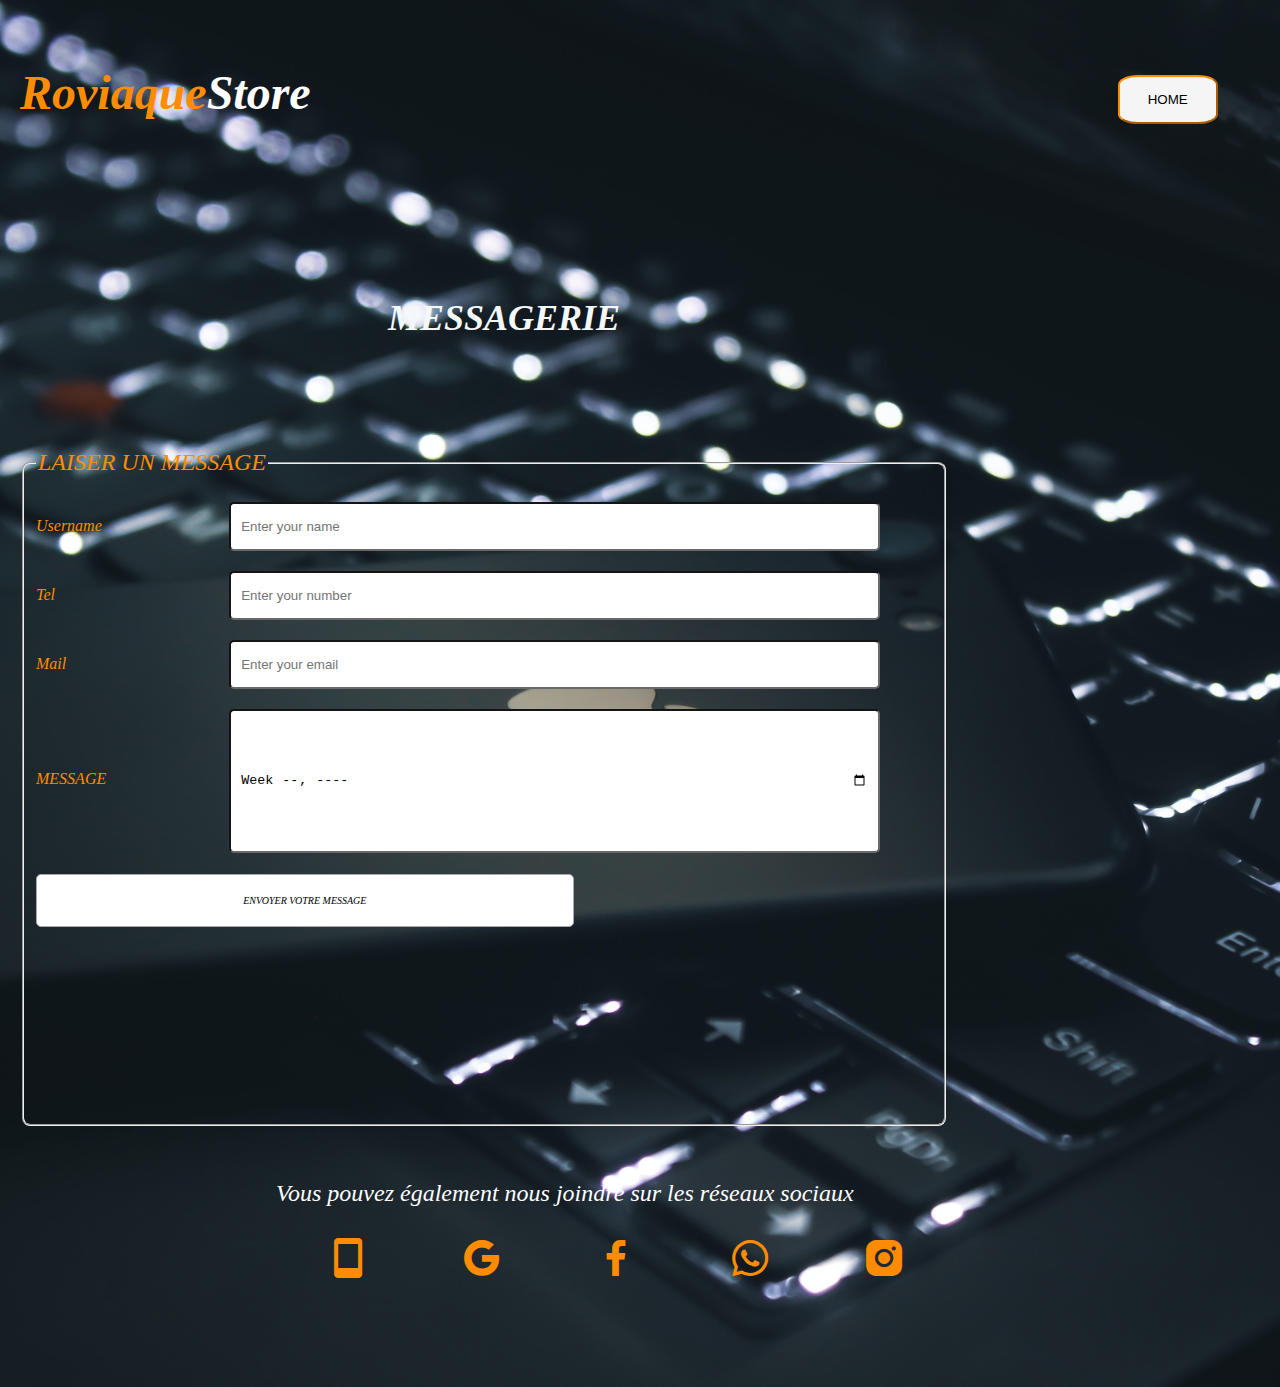
<file: site_vente/index.html>
<!DOCTYPE html>
<html lang="en">
<head>
    <meta charset="UTF-8">
    <meta http-equiv="X-UA-Compatible" content="IE=edge">
    <meta name="viewport" content="width=device-width, initial-scale=1.0">
    <title>Document</title>
    <link rel="stylesheet" href="style1.css"/>
    <link href='https://unpkg.com/boxicons@2.1.4/css/boxicons.min.css' rel='stylesheet'>
</head>
<body>
    <!-- <video src="cat.mp4" autoplay muted loop></video> -->
    <header>
        <div class="logo">
            <h1><span class="jes">Roviaque</span>Store</h1><br> </h2></h2>
         </div>
         <div class="home">
            <ul>
                <li><li><a href="site1.html"><button>HOME</button></a></li></li>
            </ul>
         </div>
        

    </header>
    <nav>
        <h2>MESSAGERIE</h2>
    </nav>
    <form action="">
        <fieldset>

            <legend>LAISER UN MESSAGE</legend>
            <label >Username</label> <input type="text" placeholder="Enter your name"> <br>
            <label >Tel</label> <input type="tel" placeholder="Enter your number"> <br>
            <label >Mail</label> <input type="email" placeholder="Enter your email"> <br>
            <label>MESSAGE</label><span class="des"> <input   type="week" placeholder="Enter your message"> </span><br>
           
            <input type="submit" value="ENVOYER VOTRE MESSAGE">
    
        </fieldset>
        
    </form>
    <br>
    <br><br>
    <div class="social">
       Vous pouvez également nous joindre sur les réseaux sociaux <br><br>
        <div class="icone">
            <a href="" class="icon"><i class='bx bx-mobile'></i></a>
            <a href="" class="icon"><i class='bx bxl-google'></i></a>
            <a href="" class="icon"><i class='bx bxl-facebook'></i></a>
            <a href="" class="icon"><i class='bx bxl-whatsapp'></i></a>
            <a href="" class="icon"><i class='bx bxl-instagram-alt'></i></a>
        </div>
        
    </div>
</body>
</html>
</file>
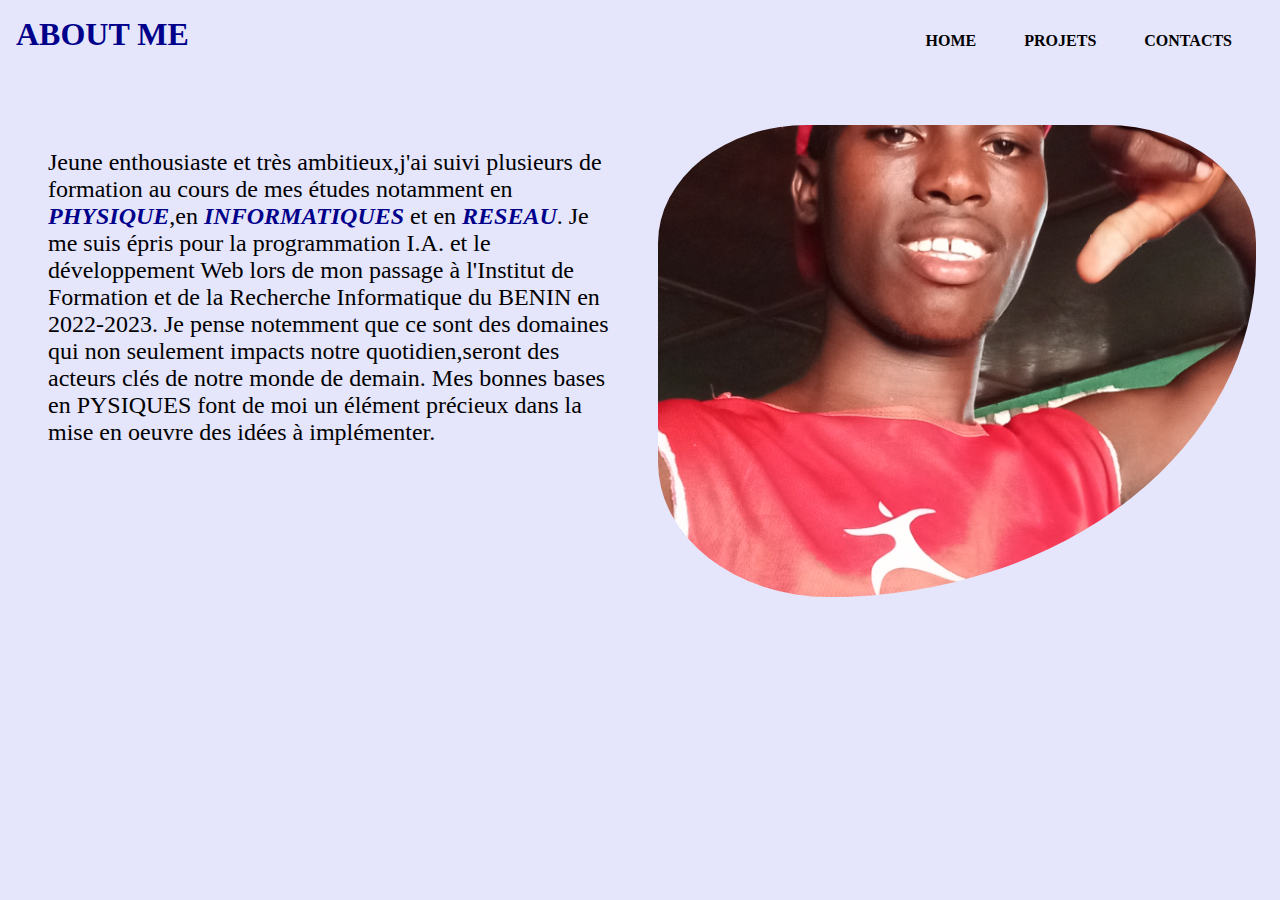
<file: about.html>
<!DOCTYPE html>
<html lang="en">
<head>
    <meta charset="UTF-8">
    <meta http-equiv="X-UA-Compatible" content="IE=edge">
    <meta name="viewport" content="width=device-width, initial-scale=1.0">
    <link rel="stylesheet" href="css/about.css">
    <title>Document</title>
</head>
<body>
    <nav>
        <div class="uls">
            ABOUT ME
        </div>
        <div class="navbar">
            <ul><a href="index.html">HOME</a></ul>
            <ul><a href="projet.html">PROJETS</a></ul>
            <ul><a href="contact.html">CONTACTS</a></ul>
        </div>
    </nav>
    <div class="par">
        <div class="speek">Jeune enthousiaste et très ambitieux,j'ai
            suivi plusieurs de formation au cours de mes études
            notamment en <span class="p">PHYSIQUE</span>,en <span class="p">INFORMATIQUES</span> et en <span class="p">RESEAU</span>.
            Je me suis épris pour la programmation I.A. et le développement Web lors de mon 
            passage à l'<span>I</span>nstitut de <span>F</span>ormation 
            et de la <span>R</span>echerche <span>I</span>nformatique du BENIN en 2022-2023.
            Je pense notemment que ce sont des domaines qui  non seulement impacts
            notre quotidien,seront des acteurs clés de notre monde de demain.
            Mes bonnes bases en PYSIQUES font de moi un élément précieux dans la 
            mise en oeuvre des idées à implémenter.
        </div>
        <div class="phto">
            
        </div>
    </div>
    
</body>
</html>
</file>
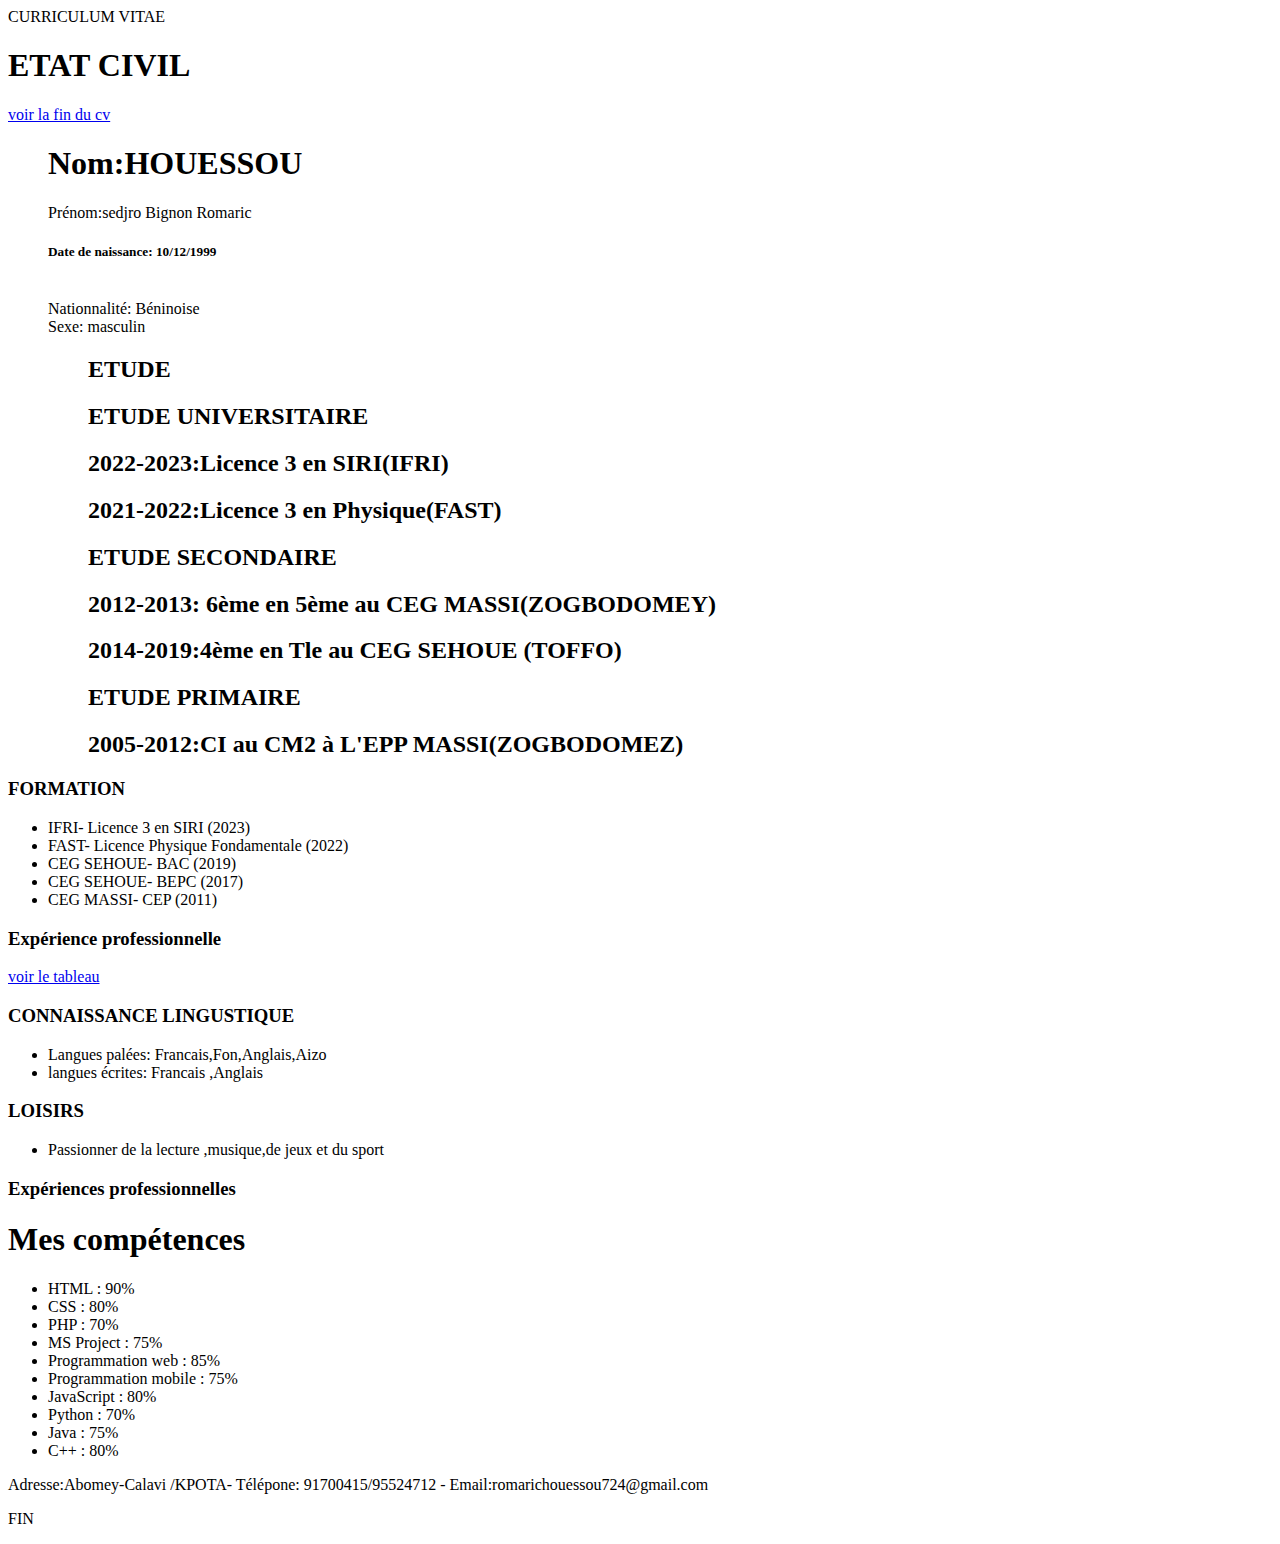
<file: mon cv.html>
CURRICULUM VITAE 
<!DOCTYPE html>
<html>
<head>
	<title>Mon CV</title>
	<meta charset="UTF-8">
	<meta name="viewport" content="width=device-width, initial-scale=1.0">
</head>
<body>
	<header>
		    <h1>ETAT CIVIL</h1><a href="#p1">voir la fin du cv </a> 
	  <ul>	
		<h1>Nom:HOUESSOU</h2>
		<hh3>Prénom:sedjro Bignon Romaric</h4> </br>
		<h5>Date de naissance: 10/12/1999</h6></br>
		<h7>Nationnalité: Béninoise </h8></br>
		<h9>Sexe: masculin</h10></br>
	 <ul>	
		<h2>ETUDE</h2>
		  <h2>ETUDE UNIVERSITAIRE</h2>
		    <h2>2022-2023:Licence 3 en SIRI(IFRI)</h2>
		    <h2>2021-2022:Licence 3 en Physique(FAST)</h2>
		 <h2>ETUDE SECONDAIRE </h2>
		   <h2>2012-2013: 6ème en 5ème au CEG MASSI(ZOGBODOMEY)</h2>
		   <h2>2014-2019:4ème en Tle au CEG SEHOUE (TOFFO)</h2>
		 <h2>ETUDE PRIMAIRE</h2>
		 <h2>2005-2012:CI au CM2 à L'EPP MASSI(ZOGBODOMEZ)</h2>
	</header>

	<section>
		<h3>FORMATION</h3>
		<ul>
			<li>IFRI- Licence 3 en SIRI (2023)</li>
			<li>FAST- Licence Physique Fondamentale (2022)</li>
			<li>CEG SEHOUE- BAC (2019)</li>
			<li>CEG SEHOUE- BEPC (2017)</li>
			<li>CEG MASSI- CEP (2011)</li>
		</ul>
	</section>

	<section>
		<h3>Expérience professionnelle</h3><a href="tableau.html">voir le tableau</a>

	</section>

	<section>
		<h3>CONNAISSANCE LINGUSTIQUE</h3>
		<ul>
			<li>Langues palées: Francais,Fon,Anglais,Aizo</li>
			<li>langues écrites: Francais ,Anglais</li>
		</ul>
	</section>
	<section>
		<h3> LOISIRS</h3>
		<ul>
			<li>Passionner de la lecture ,musique,de jeux et du sport </li>
		</ul>
	</section>

	<section>
	
	<h3>Expériences professionnelles</h3>
	<h1>Mes compétences</h1>
	<ul>
		<li>HTML : 90%</li>
		<li>CSS : 80%</li>
		<li>PHP : 70%</li>
		<li>MS Project : 75%</li>
		<li>Programmation web : 85%</li>
		<li>Programmation mobile : 75%</li>
		<li>JavaScript : 80%</li>
		<li>Python : 70%</li>
		<li>Java : 75%</li>
		<li>C++ : 80%</li>
	</section>
	

	<footer>
		<p>Adresse:Abomey-Calavi /KPOTA- Télépone: 91700415/95524712 - Email:romarichouessou724@gmail.com</p>
	</footer>

</body>
<div>
	<p id="p1">FIN</p>
</div>
</html>
</file>
<file: site_vente/style1.css>
label {
    width: 20%;
    display: inline-block;
    text-align: left;
}

header {
    display: inline;
    display: flex;
    font-family: cursive;
    margin-block:   0.5rem;
}
.logo {
    display: inline;
    text-align: right;
    font-size: x-large;
    margin-right: 45rem;
    justify-content: space-between;
}
nav {
    padding: 5rem;
    font-size: x-large;
    color: #f4f7f8;
   margin-left: 18rem;
   
}
.jes {
    color: darkorange;
}
body {
    width:100%;
    font-family: cursive;
    margin: 5px auto;
    background-color: #f4f7f8;
    padding: 20px;
    font-style: italic;
}
fieldset {
    border-radius: 8px;
    width: 70%;
    height: 73vh;
    
}
legend {
    /* font-size: initial; */
    margin-bottom: 10px;
    color:darkorange;
    font-size: x-large;
}
label {
   color: darkorange;
}
input[type="text"],input[type="tel"],input[type="email"] {
    border-radius:5px ;
    padding: 10px;
    width: 70%;
    border-color: dimgray;
    /* background-color: #f4f7f8; */
    margin: 10px;
    height: 25px;
    background-color:white;
    color: black;
}
input[type="week"] {
    border-radius:5px ;
    padding: 10px;
    width: 70%;
    border-color: dimgray;
    margin: 10px;
    height: 120px;
    background-color:white;
    color: black;
}


input[type="submit"] {
    position: relative;
    padding: 20px;
    font-size: 10px;
    width: 60%;
    border-radius:5px ;;
    margin-top: 0.7rem;
    font-family: cursive;
    font-style: italic;
    border: 1px solid darkgray;
    background-color:white;
    color: black;
    /* border-radius: 3%; */
    
}
ul {
    list-style-type: none;
    padding: 2rem;
    overflow: hidden;
    margin: 10px;
    /* background-color:ivory; */
}
li {
    display: inline;
    padding: 10px;
}
li a {
    margin: 15px;
}
.social {
    font-size: x-large;
    margin-left: 16REM;
    color: white;
}
.acceuil {
    margin-left:67rem;
    font-family: cursive;
    color: darkgray;
}
button {
    color: black;
     border-radius: 20%;
     width: 100px;
     height: 49px;
     border-color: rgb(105, 93, 77);
     border-color: darkorange;
     background-color: whitesmoke;
     cursor: pointer;
    
 }
body{
    background: url(fig2.jpg) center/cover;
    min-height: 100vh;
    color: white;
}
.icone a {
   
    margin-right: 3rem;
    margin-left: 3rem;
    color: darkorange;

}
.icone a i {
    width: 2rem;
    height: 8rem;
    font-size: 3rem;
}
</file>
<file: css/about.css>
*{
    margin: 0;
    padding: 0;
}
nav{
    display: flex;
   justify-content: space-between;
   font-family: cursive;
   font-weight: bold;
   padding-top: 1rem;
}
body{
    /* background: url(img/1.png) center/cover; */
    background-color: rgb(229, 229, 251);
    min-height: 100vh;
    justify-content: space-between;
    align-items: center;
    /* color: white; */
    
}
.navbar{
    display: flex;
   justify-content: space-between;
}
.navbar a:hover{
    color: white;
}
ul {
    padding-right: 3rem;
    padding-top: 1rem;
}
ul a{
    color: var(--text--color);
    text-decoration: none;
}
.uls{
    font-size: xx-large;
    padding-left: 1rem;
    color: darkblue;
}
.phto {
    background-image: url(../img/IMG_E4972.JPG);
    background-position: center;
    background-size: cover;
     width: 55pc; 
    height: 29.5pc; 
    box-sizing: border-box; 
    margin-left: 3rem;
    margin-top: 1.5rem;
    margin-right: 1.5rem;
    border-radius: 700% 700% 2000% 800%; 
}
.speek{
    width: 100%;
    font-size: large;
   font-weight: lighter;
   font-size: x-large;
    font-family: cursive;
    padding-left: 2rem;
    padding-top: 3rem;
}
.p{
    font-style: italic;
    color: darkblue;
    font-weight: bold;
    /* font-family: fantasy; */
}
.phto{
    width: 100%;
}
.par{
    padding-top: 3rem;
    padding-left: 1rem;
    display: flex;
    justify-content: space-between;
}
.phto{
   text-align: right;
    color: blue;
    padding-right: 4rem;
    border-color: black;
}
</file>
